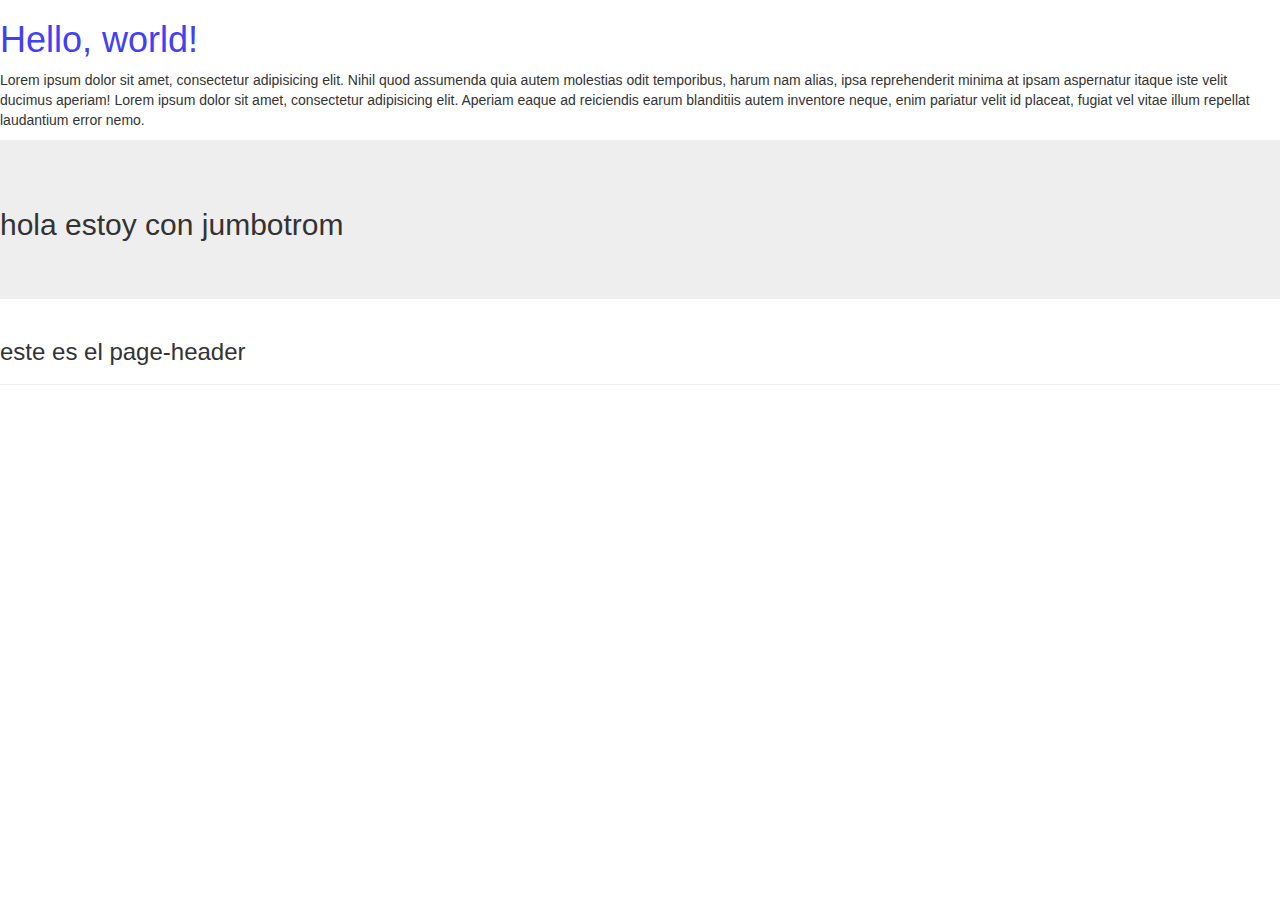
<file: index.html>
<!DOCTYPE html>
<html lang="en">
  <head>
    <meta charset="utf-8">
    <meta http-equiv="X-UA-Compatible" content="IE=edge">
    <meta name="viewport" content="width=device-width, initial-scale=1">
    <!-- The above 3 meta tags *must* come first in the head; any other head content must come *after* these tags -->
    <title>Bootstrap 101 Template</title>

    <!-- Bootstrap -->
    <link href="vendor/bootstrap/css/bootstrap.min.css" rel="stylesheet">

    <!-- HTML5 shim and Respond.js for IE8 support of HTML5 elements and media queries -->
    <!-- WARNING: Respond.js doesn't work if you view the page via file:// -->
    <!--[if lt IE 9]>
      <script src="https://oss.maxcdn.com/html5shiv/3.7.2/html5shiv.min.js"></script>
      <script src="https://oss.maxcdn.com/respond/1.4.2/respond.min.js"></script>
    <![endif]-->
    <link rel="stylesheet" type="text/css" href="css/main.css">
  </head>
  <body>
    <h1 class="miclase">Hello, world!</h1>
    <p>Lorem ipsum dolor sit amet, consectetur adipisicing elit. Nihil quod assumenda quia autem molestias odit temporibus, harum nam alias, ipsa reprehenderit minima at ipsam aspernatur itaque iste velit ducimus aperiam! Lorem ipsum dolor sit amet, consectetur adipisicing elit. Aperiam eaque ad reiciendis earum blanditiis autem inventore neque, enim pariatur velit id placeat, fugiat vel vitae illum repellat laudantium error nemo.</p>
    <div class="jumbotron">
    <h2>hola estoy con jumbotrom</h2>
    </div>

    <div class="page-header"><h3>este es el page-header</h3></div>

    <!-- jQuery (necessary for Bootstrap's JavaScript plugins) -->
    <script src="https://ajax.googleapis.com/ajax/libs/jquery/1.11.3/jquery.min.js"></script>
    <!-- Include all compiled plugins (below), or include individual files as needed -->
    <script src="vendor/bootstrap/js/bootstrap.min.js"></script>
  </body>
</html>
</file>
<file: css/main.css>
.miclase{
	color: #423FF7;
	transition: all .5s ease-out;
}


.miclase:hover{
	color: #A01A1A;
	transition: all .5s ease-out;
	font-size: 40px;
}

.navbar-brand img{
	width: 2rem;
	height: auto;
}
</file>
